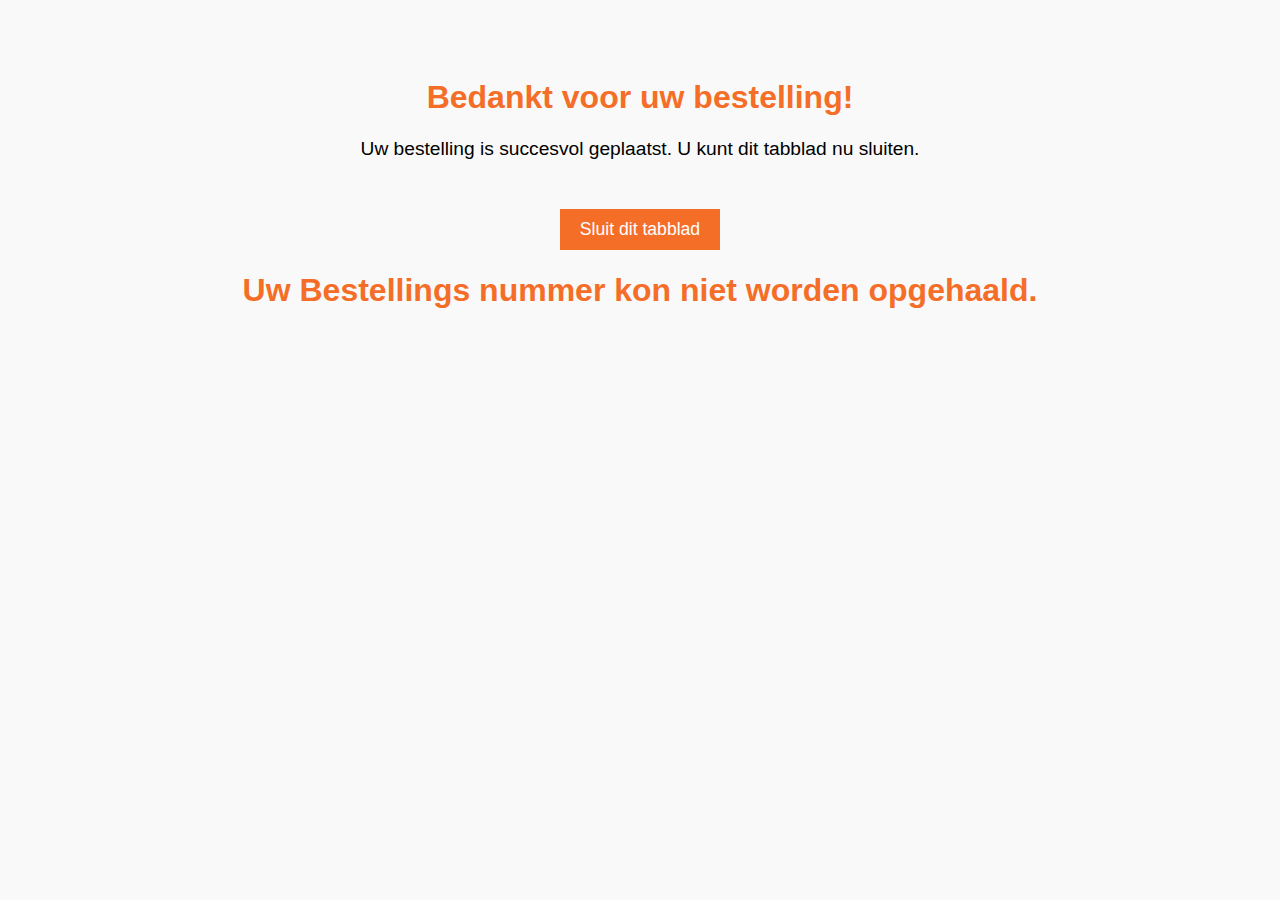
<file: website/betalen.html>
<!DOCTYPE html>
<html lang="nl">

<head>
    <meta charset="UTF-8">
    <meta name="viewport" content="width=device-width, initial-scale=1.0">
    <title>Betaalpagina Mees</title>
    <link rel="icon" href="media/favicon.ico" type="image/x-icon">
    <link rel="stylesheet" href="betaal.css">
</head>

<script>
    window.onload = function() {
        const urlParams = new URLSearchParams(window.location.search);
        const orderNumber = urlParams.get('order_number');
        if (orderNumber) {
            document.getElementById("order-number").innerText = `Uw Bestellings nummer = ${orderNumber}`;
        } else {
            document.getElementById("order-number").innerText = "Uw Bestellings nummer kon niet worden opgehaald.";
        }
    }
</script>

<body>
    <h1>Bedankt voor uw bestelling!</h1>
    <p>Uw bestelling is succesvol geplaatst. U kunt dit tabblad nu sluiten.</p>
    <button onclick="window.close()">Sluit dit tabblad</button>
    <h1 id="order-number">Uw Bestellings nummer = </h1>
</body>

</html>
</file>
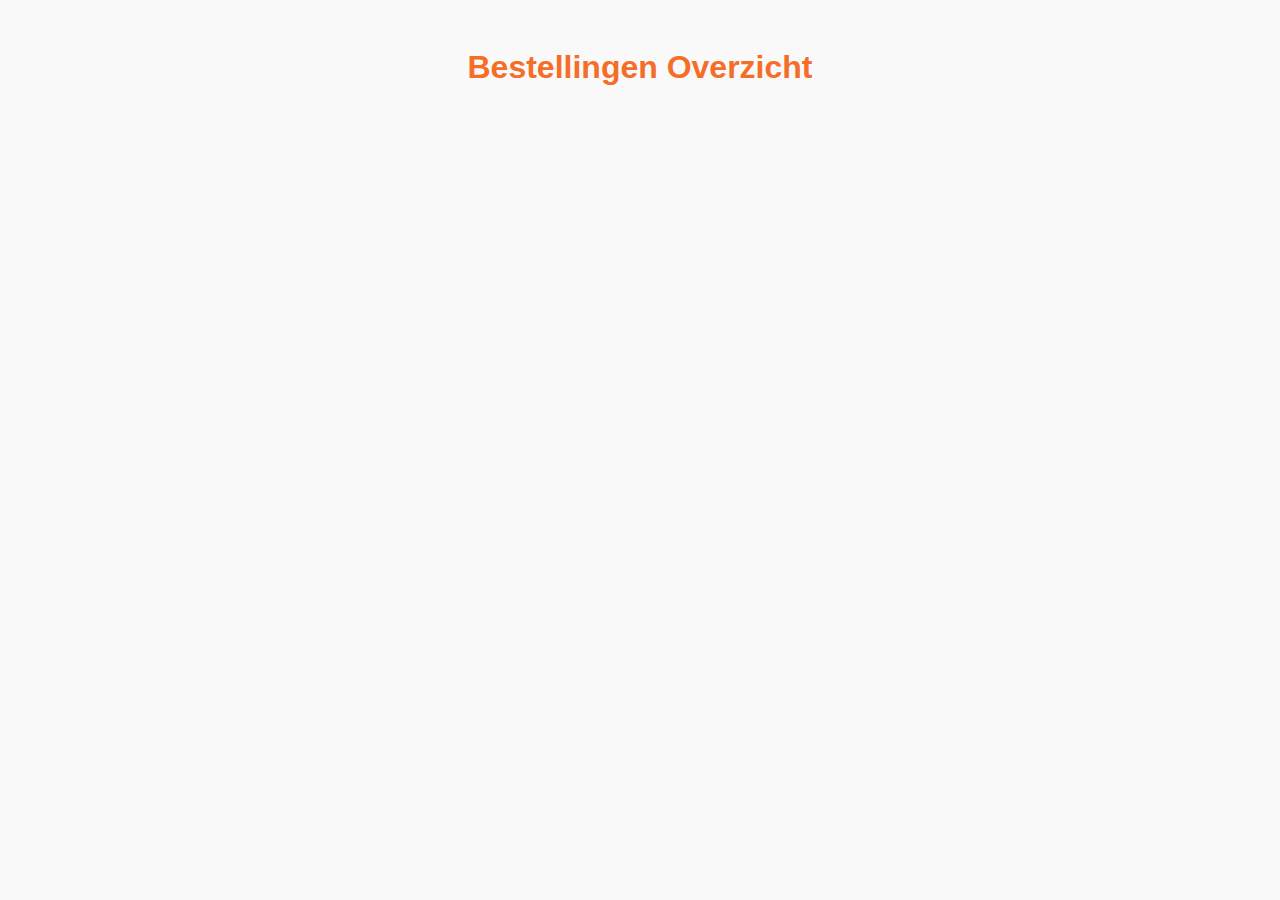
<file: website/orders.html>
<!DOCTYPE html>
<html lang="nl">

<head>
    <meta charset="UTF-8">
    <meta name="viewport" content="width=device-width, initial-scale=1.0">
    <title>Bestellingen Overzicht</title>
    <link rel="stylesheet" href="orders.css">
</head>

<body>
    <h1>Bestellingen Overzicht</h1>
    <div id="orders-container" class="orders-container">
        <!-- Orders will be dynamically inserted here -->
    </div>

    <script>
        function fetchOrders() {
            fetch('get_orders.php')
                .then(response => response.json())
                .then(orders => {
                    const ordersContainer = document.getElementById('orders-container');
                    ordersContainer.innerHTML = ''; // Clear existing orders

                    orders.forEach(order => {
                        const orderElement = document.createElement('div');
                        orderElement.classList.add('order');

                        const orderNumber = document.createElement('h2');
                        orderNumber.innerText = `Order ${order.order_number}`;
                        orderElement.appendChild(orderNumber);

                        const orderTime = document.createElement('p');
                        orderTime.innerText = `Tijd: ${order.order_time}`;
                        orderElement.appendChild(orderTime);

                        const itemsList = document.createElement('ul');
                        order.items.forEach(item => {
                            const itemElement = document.createElement('li');
                            itemElement.innerText = `${item.title} - €${item.price.toFixed(2)}`;
                            itemsList.appendChild(itemElement);
                        });
                        orderElement.appendChild(itemsList);

                        const totalPrice = document.createElement('p');
                        totalPrice.innerText = `Totaal: €${Number(order.total_price).toFixed(2)}`;
                        orderElement.appendChild(totalPrice);

                        const completeCheckbox = document.createElement('input');
                        completeCheckbox.type = 'checkbox';
                        completeCheckbox.id = `complete-${order.order_number}`;
                        completeCheckbox.addEventListener('change', () => completeOrder(order.order_number));
                        const completeLabel = document.createElement('label');
                        completeLabel.htmlFor = `complete-${order.order_number}`;
                        completeLabel.innerText = 'Complete';
                        orderElement.appendChild(completeCheckbox);
                        orderElement.appendChild(completeLabel);

                        ordersContainer.appendChild(orderElement);
                    });
                })
                .catch(error => console.error('Error fetching orders:', error));
        }

        function completeOrder(orderNumber) {
            fetch('complete_order.php', {
                method: 'POST',
                headers: {
                    'Content-Type': 'application/json'
                },
                body: JSON.stringify({ order_number: orderNumber })
            })
            .then(response => response.json())
            .then(data => {
                if (data.success) {
                    fetchOrders(); // Refresh the orders list
                } else {
                    alert('Failed to complete order');
                }
            })
            .catch(error => console.error('Error completing order:', error));
        }

        // Fetch orders every 5 seconds
        setInterval(fetchOrders, 5000);
        fetchOrders(); // Initial fetch
    </script>
</body>

</html>
</file>
<file: website/betaal.css>
body {
    font-family: Arial, sans-serif;
    text-align: center;
    padding: 50px;
    background-color: #f9f9f9;
}

h1 {
    color: #F56E28;
}

p {
    font-size: 1.2em;
    margin-top: 20px;
}

button {
    margin-top: 30px;
    padding: 10px 20px;
    background-color: #F56E28;
    color: white;
    border: none;
    cursor: pointer;
    font-size: 1.1em;
}

button:hover {
    background-color: #F56E28;
}

/* Responsive design */
@media (max-width: 768px) {
    body {
        padding: 20px;
    }

    h1 {
        font-size: 1.5em;
    }

    p {
        font-size: 1em;
    }

    button {
        font-size: 1em;
        padding: 10px 15px;
    }
}
</file>
<file: website/orders.css>
body {
    font-family: Arial, sans-serif;
    background-color: #f9f9f9;
    padding: 20px;
    text-align: center;
}

h1 {
    color: #F56E28;
}

.orders-container {
    display: flex;
    flex-wrap: wrap;
    justify-content: center;
    gap: 20px;
}

.order {
    background-color: white;
    border: 2px solid #F56E28;
    border-radius: 10px;
    padding: 20px;
    width: 300px;
    box-shadow: 0 4px 8px rgba(0, 0, 0, 0.1);
    text-align: left;
}

.order h2 {
    margin-top: 0;
    color: #F56E28;
}

.order p {
    margin: 5px 0;
}

.order ul {
    list-style-type: none;
    padding: 0;
}

.order li {
    margin: 5px 0;
}

/* Responsive design */
@media (max-width: 768px) {
    .order {
        width: 100%; /* Full width for smaller screens */
    }
}
</file>
